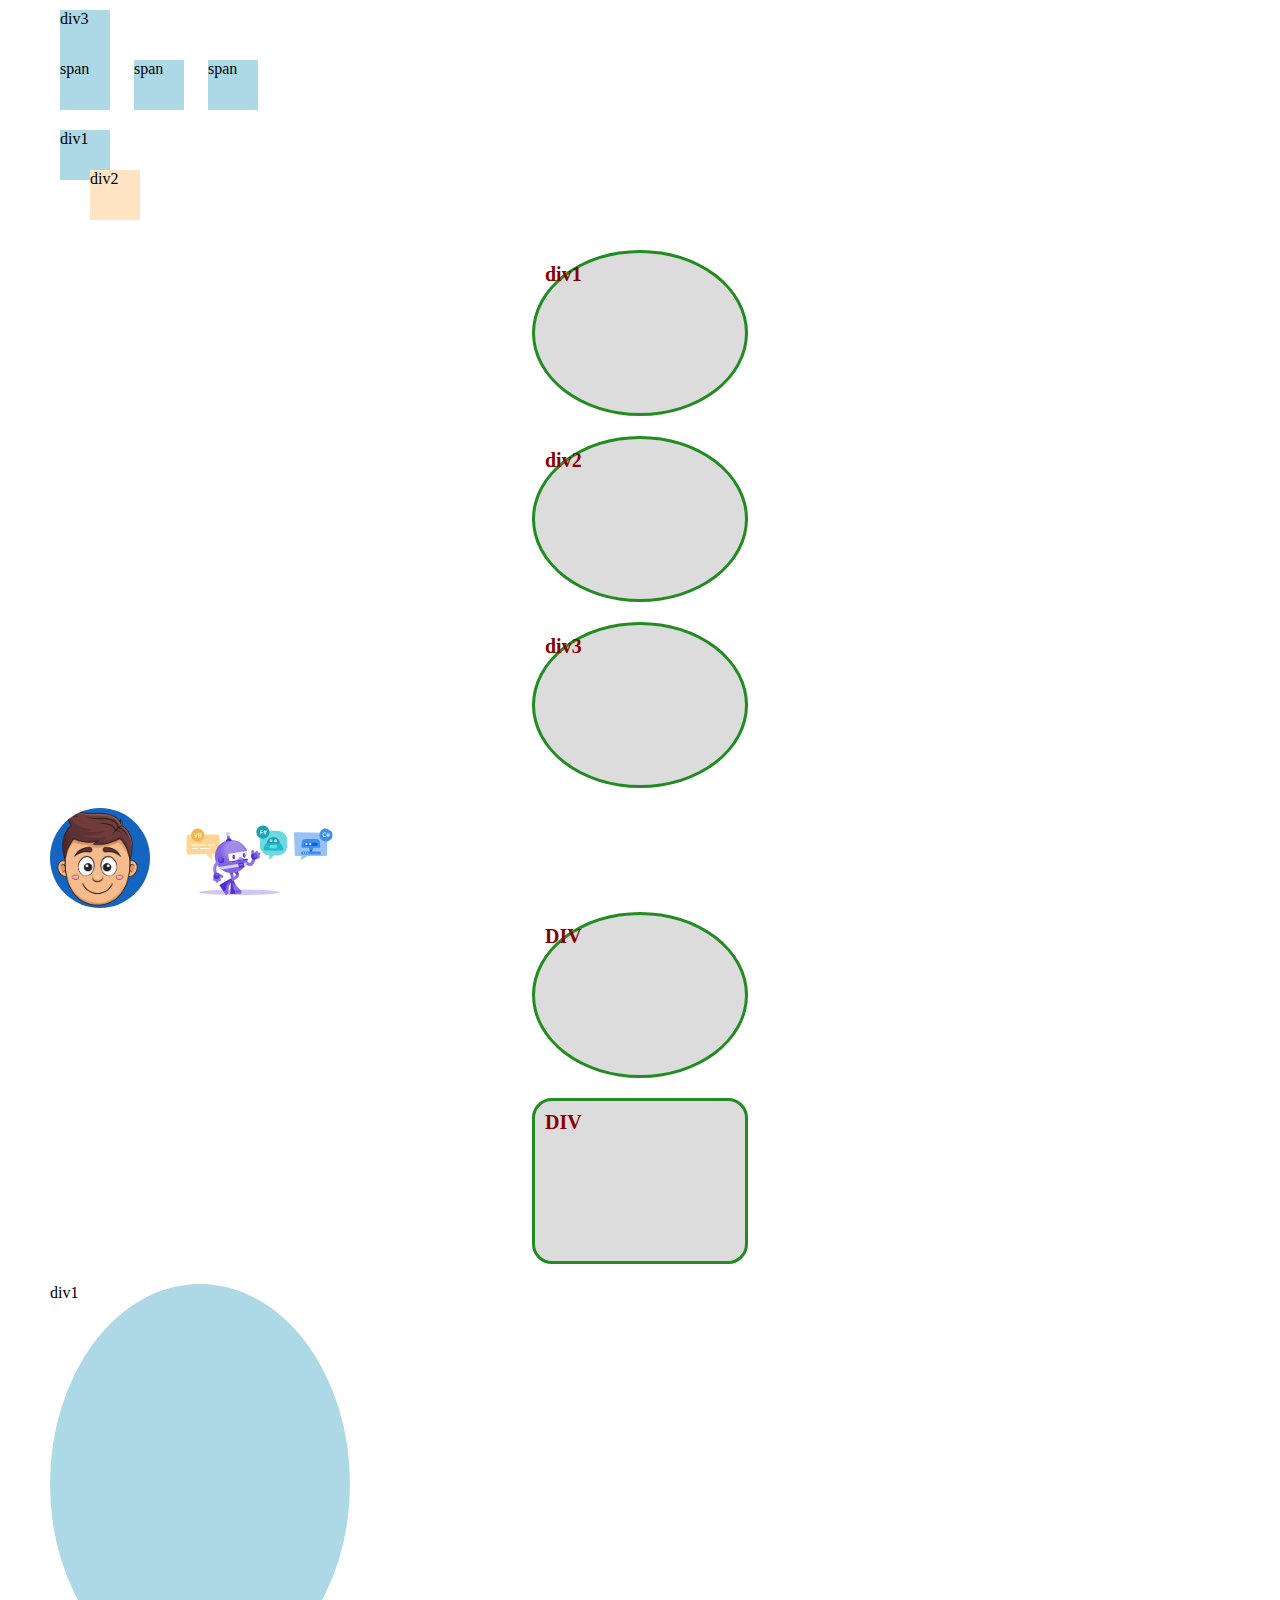
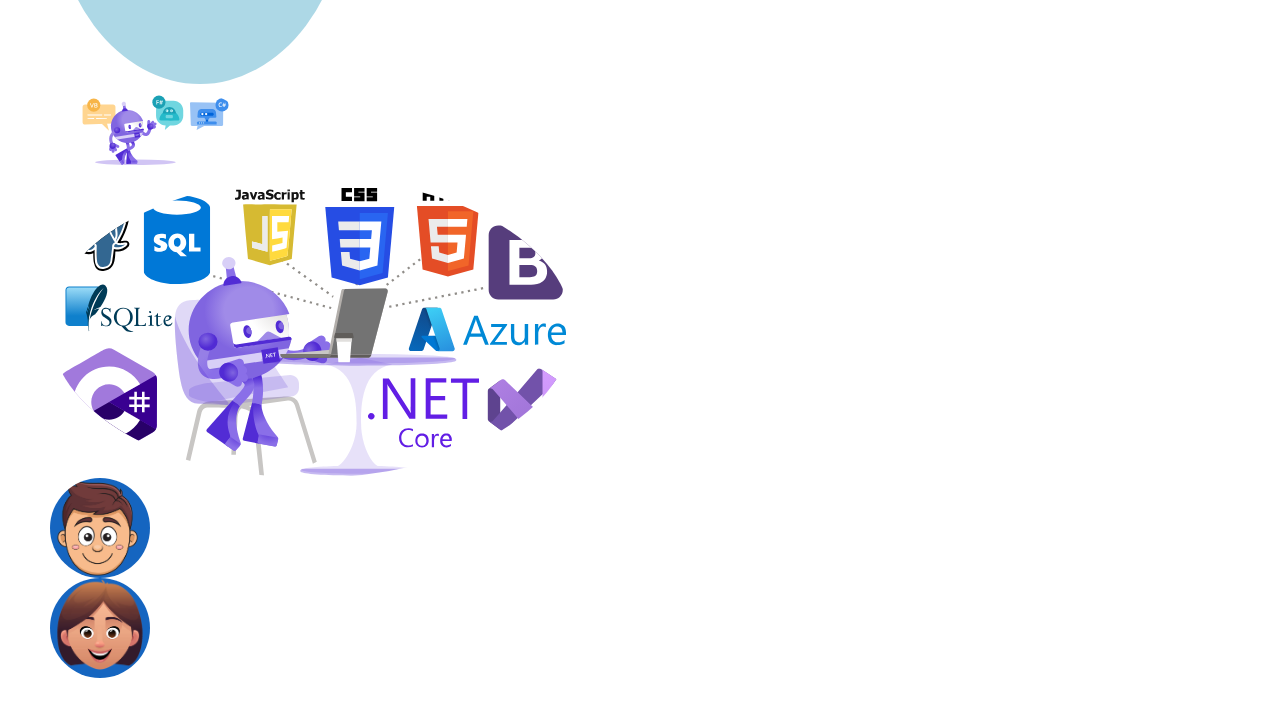
<file: 0305/index.html>
<html>

<head>
    <script src="https://juxinglong.github.io/static/iframe-resizer/iframeResizer.contentWindow.min.js"></script>
    <title>March 05 MIS 3033</title>
    <link rel="icon" href="head1.png"/>

    <style>
        *{
            border-radius:50%;
        }

        div
        {

        }

        #div1 
        {
            color: darkred;
            font-size: 20px;
            font-weight: bold;
            background-color: gainsboro;
            width: 200px;
            height: 150px;
            margin-bottom: 20px;
            padding-left: 10px;
            padding-top: 10px;
            margin-left: auto;
            margin-right: auto;
            border-style: solid;
            border-color: forestgreen;
            border-width: 3px;
            border-radius: 50%;
        }

        .style1 
        {
            color: darkred;
            font-size: 20px;
            font-weight: bold;
            background-color: gainsboro;
            width: 200px;
            height: 150px;
            margin-bottom: 20px;
            padding-left: 10px;
            padding-top: 10px;
            margin-left: auto;
            margin-right: auto;
            border-style: solid;
            border-color: forestgreen;
            border-width: 3px;
            border-radius: 50%;
        }

        .sp 
        {
            display:inline-block;
            width: 50px;
            height: 50px;
            background-color: lightblue;
            margin: 10px;
            border-radius:0;
        }

        .d
        {
            display:block;
            width:50px;
            height:50px;
            background-color:lightblue;
            margin:10px;
            border-radius:0;
        }

        #d1
        {

        }

        #d2
        {
            position:relative;
            left:30px;
            top:-20px;
            background-color:bisque
        }

        #d3
        {
            position:absolute;
            top:0px;
        }


    </style>

</head>


<body style="margin:50px;">

    <span class="sp">span</span>
    <span class="sp">span</span>
    <span class="sp">span</span>

    <div id="d1" class="d">div1</div>
    <div id="d2" class="d">div2</div>
    <div id="d3" class="d">div3</div>




    <div class="style1">div1</div>
    <div class="style1">div2</div>
    <div class="style1">div3</div>



    <img src="head1.png" style="width:100px;border-radius:50%" />

    <img src="a.svg" style="width:200px;" />


    <div id="div1" style="">
        DIV
    </div>

    <div style="color:darkred;font-size:20px;font-weight:bold;background-color:gainsboro;width:200px;height:150px;margin-bottom:20px;padding-left:10px;padding-top:10px;margin-left:auto;margin-right:auto;border-style:solid;border-color:forestgreen;border-width:3px;border-radius:20px">
        DIV
    </div>

    <div style="width:300px;height:400px;background-color:lightblue;">
        div1
    </div>

    <img style="width:200px;" src="a.svg" />
    <br />

    <img style="height:300px;" src="b.svg" />
    <br />

    <img style="width:100px;" src="head1.png" />
    <br />

    <img style="height:100px;" src="head2.png" />
    <br />


</body>


</html>
</file>
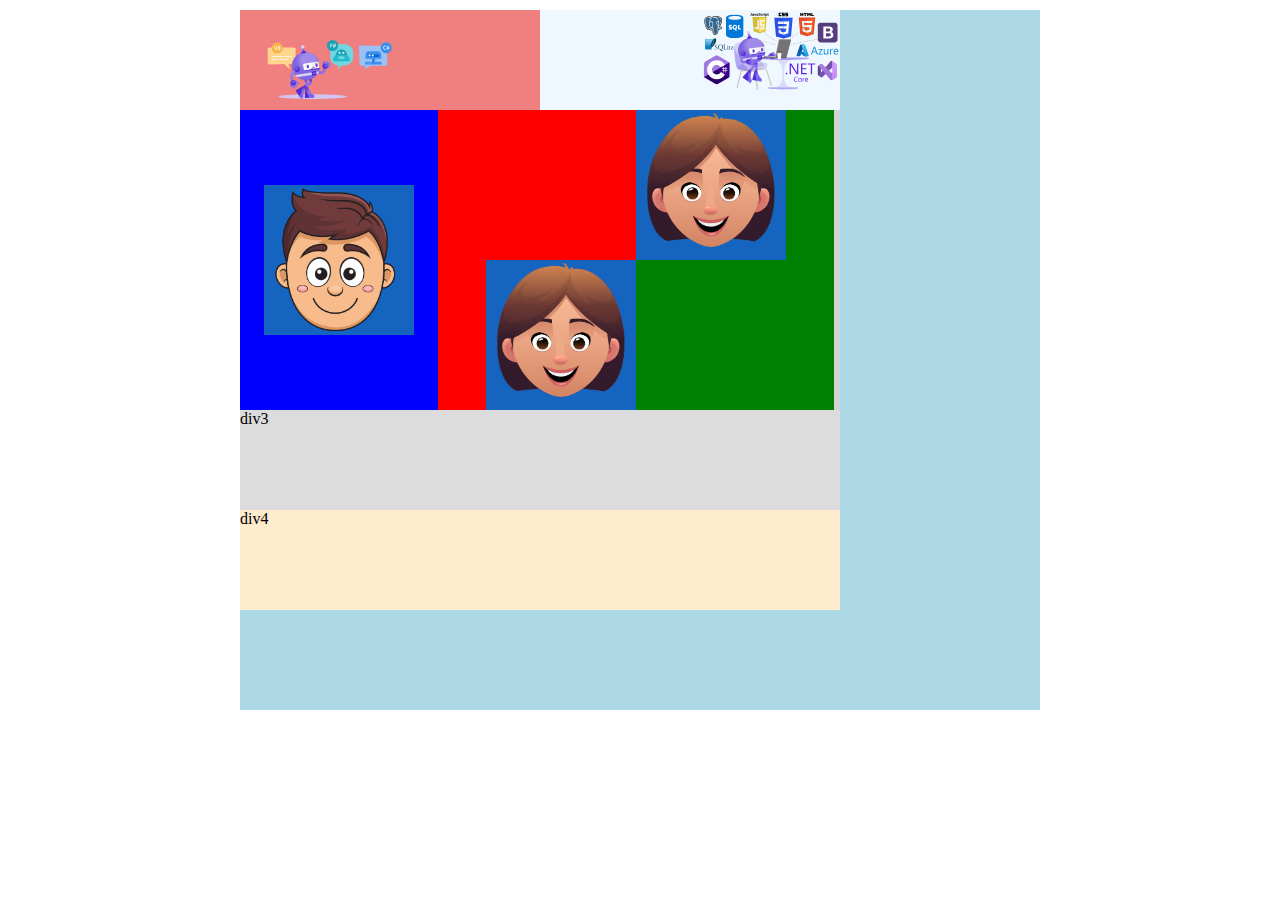
<file: 0307/index.html>
<html>

<head>
    <script src="https://juxinglong.github.io/static/iframe-resizer/iframeResizer.contentWindow.min.js"></script>
    <title>MIS 3033 March 7</title>
    <link rel="icon" href="head1.png" />

    <style>

        #main {
            width: 800px;
            height: 700px;
            background-color: lightblue;
            margin: 10px;
            margin-right: auto;
            margin-left: auto;
            display:flex;
            flex-direction:column;
            justify-content:start;
            align-items:start;
        }

        .style1 {
            width: 100px;
            height: 150px;
            background-color: mediumpurple;
            margin: 10px;
        }

        #div1
        {
            background-color:lightcoral;
            width:600px;
            height:100px;
            display:flex;
            flex-direction:row;
            
        }

        #div2 {
            background-color: lightgray;
            width:600px;
            height:300px;
            display:flex;
            flex-direction:row;

        }

        #div21
        {
            background-color:blue;
            width:33%;
            display:flex;
            flex-direction:row;
            justify-content:center;
            align-items:center;
        }

        #div22 {
            background-color: red;
            width:33%;
            display:flex;
            flex-direction:row;
            justify-content:end;
            align-items:end;
        }

        #div23 {
            background-color: green;
            width:33%;
            display:flex;
            flex-direction:row;
            justify-content:start;
            align-items:start;
        }


        #div3 {
            background-color: gainsboro;
            width: 600px;
            height: 100px;
        }

        #div4 {
            background-color: blanchedalmond;
            width: 600px;
            height: 100px;
        }

        #div11
        {
            display:flex;
            flex-direction:row;
            justify-content:start;
            align-items:end;
        }

        #div12
        {
            display:flex;
            flex-direction:column;
            justify-content:start;
            align-items:end;
        }

    </style>

</head>

<body>

    <div id="main" style="">

        <div id="div1">
            
            <div id="div11" style="width:50%">
                <img src="a.svg" style="height:80px;"/>
            </div>

            <div id="div12"style="width:50%;background-color:aliceblue;">
                <img src="b.svg" style="height:80px;"/>
            </div>

        </div>

        <div id="div2">

            <div id="div21" >
                <img src="head1.png" style="height:150px;" />
            </div>

            <div id="div22" >
                <img src="head2.png" style="height:150px;" />
            </div>

            <div id="div23" >
                <img src="head2.png" style="height:150px;" />
            </div>

        </div>

        <div id="div3"> div3 </div>
        <div id="div4"> div4 </div>

    </div>

</body>



</html>
</file>
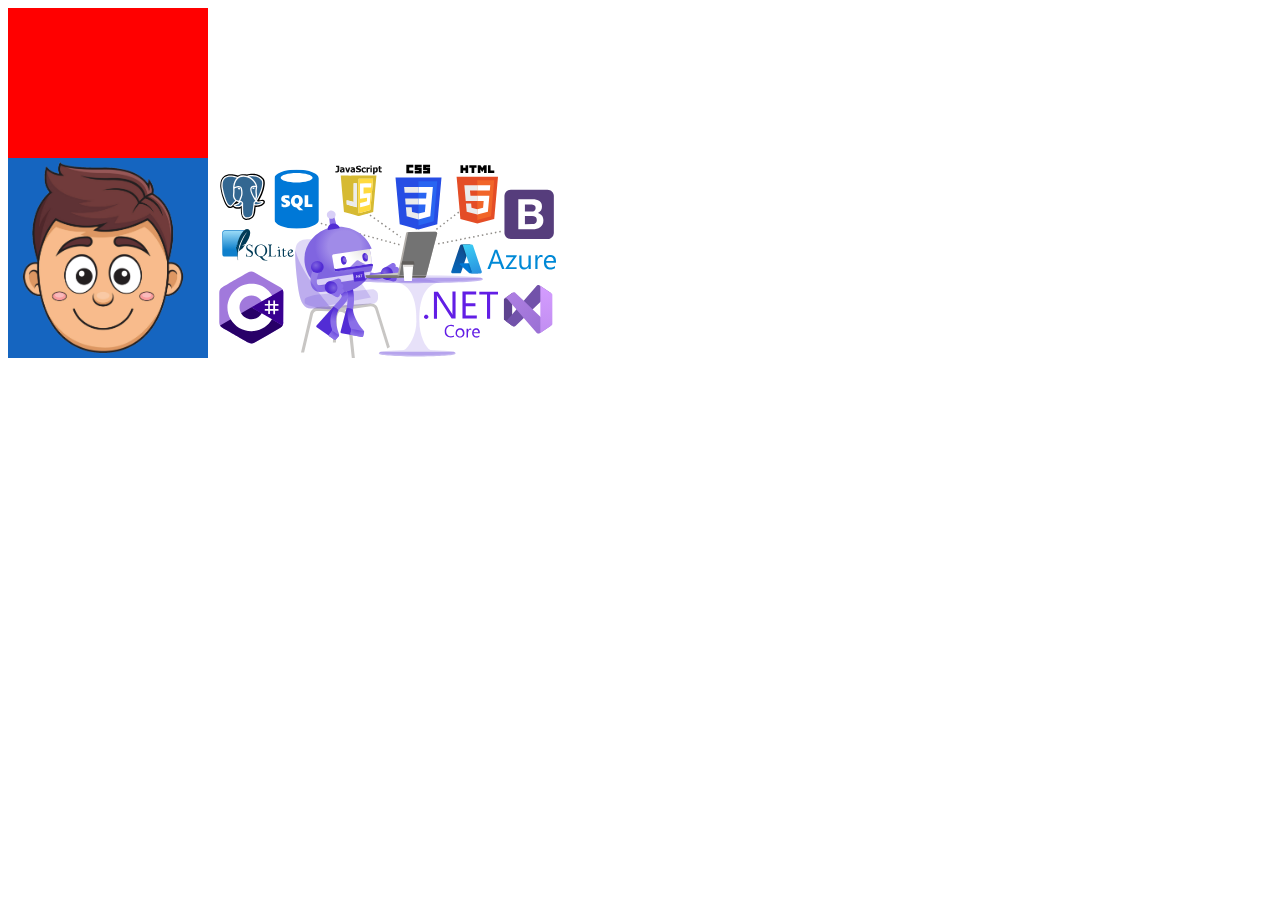
<file: 0312/Index.html>
<html>

<head>
    <script src="https://juxinglong.github.io/static/iframe-resizer/iframeResizer.contentWindow.min.js"></script>
    <title>MIS 3033 March 12 JavaScript</title>
    <link rel="icon" href="head1.png" />

    <style>
        #div1 {
            width: 200px;
            height: 150px;
            background-color: lightblue;
        }

        #img1 {
            height: 150px;
        }

        #img2 {
            height: 200px;
        }
    </style>

</head>

<body>

    <script>
        // javascript, does not have to be in the body, script language, it is easy
        // Adobe => Adobe Flash => ActionScript ()
        // Two: BScript JavaScript
        // LiveScript => JavaScript
        // Java and JavaScript are two totally different languages

        // JavaScript is not type safe () low efficient, more rules
        // C# & Java are type safe () more efficient

        // JavaScript (web page)
        // 
        "use strict"; // ask JavaScript behaves like C# JavaScript
        const a1 = 20; // local
        let a2; // let is the key word to define a local variable
        // a2 undefined
        let a3; // undefined local
        a2 = 19; // after this line a2 has a value, number
        var a4; // global, undefined
        a4 = 128.8; // number

        //alert(a4);
        //alert(a3);
        { // walls, boundary of a small world, scope, block
            let b1; // defined a local variable
            b1 = "Tom"; // string
            console.log(b1);

            var b2; // global
            b2 = 100;
            console.log(b2);
        }

    </script>

    <script>
        "use strict";
        //alert(a4);
        console.log(a4);
        //console.log(b1);
        console.log(b2);

        // string
        let s1;
        s1 = 100; //valid
        s1 = "Tom";
        s1 = 'Tom';

        let age1;
        age1 = 20;
        let name1;
        name1 = "Tom";

        let s2;
        s2 = `The name is ${name1} The age is ${age1}`; // string
        console.log(s2);
        // html css (not considered a programming language, no if else, no loop)
        // JavaScript (is considered a programming language)
        // most of the time we use let about 90% of the time
        // `${} ${}` use the tick mark to define a string

        let stu1 = {
            age: 19,
            name: "Tom",
            grade: 96.6,
            weight: 128.8,
        }; // object, dictionary

        console.log(stu1.weight);

        // array, list
        let arr1;
        arr1 = [20, 19, 22];
        console.log(arr1.length);
        console.log(arr1[1]);

        // how to define functions in JS
        // way 1 (no let before p1 or p2)
        function function1(p1, p2)
        {
            return p1 + p2
        }

        let r1 = function1(2.3, 3.6)
        console.log(r1);

        let fc1; // undefined
        fc1 = function1; // 
        r1 = fc1(2, 3);
        console.log(r1);

        // way 2 arrow function
        let fc2; // undefined
        fc2 = (p1, p2) => { return p1 * p2 };

        r1 = fc2(2, 3);
        console.log(r1);

        arr1 = [20, 19, 22]; // array
        // map() will result in a new array
        let arr2;
        arr2 = arr1.map((x) => { return x * 2; });
        console.log(arr2);
        console.log(arr1);

    </script>


    <div id="div1"></div>
    <img id="img1" src="head1.png" />
    <img id="img2" src="b.svg" />

    <script>
        "use strict";
        document.querySelector("#div1").style.backgroundColor = "red";
        document.querySelector("#img1").style.height = 200;


    </script>

</body>





















</html>
</file>
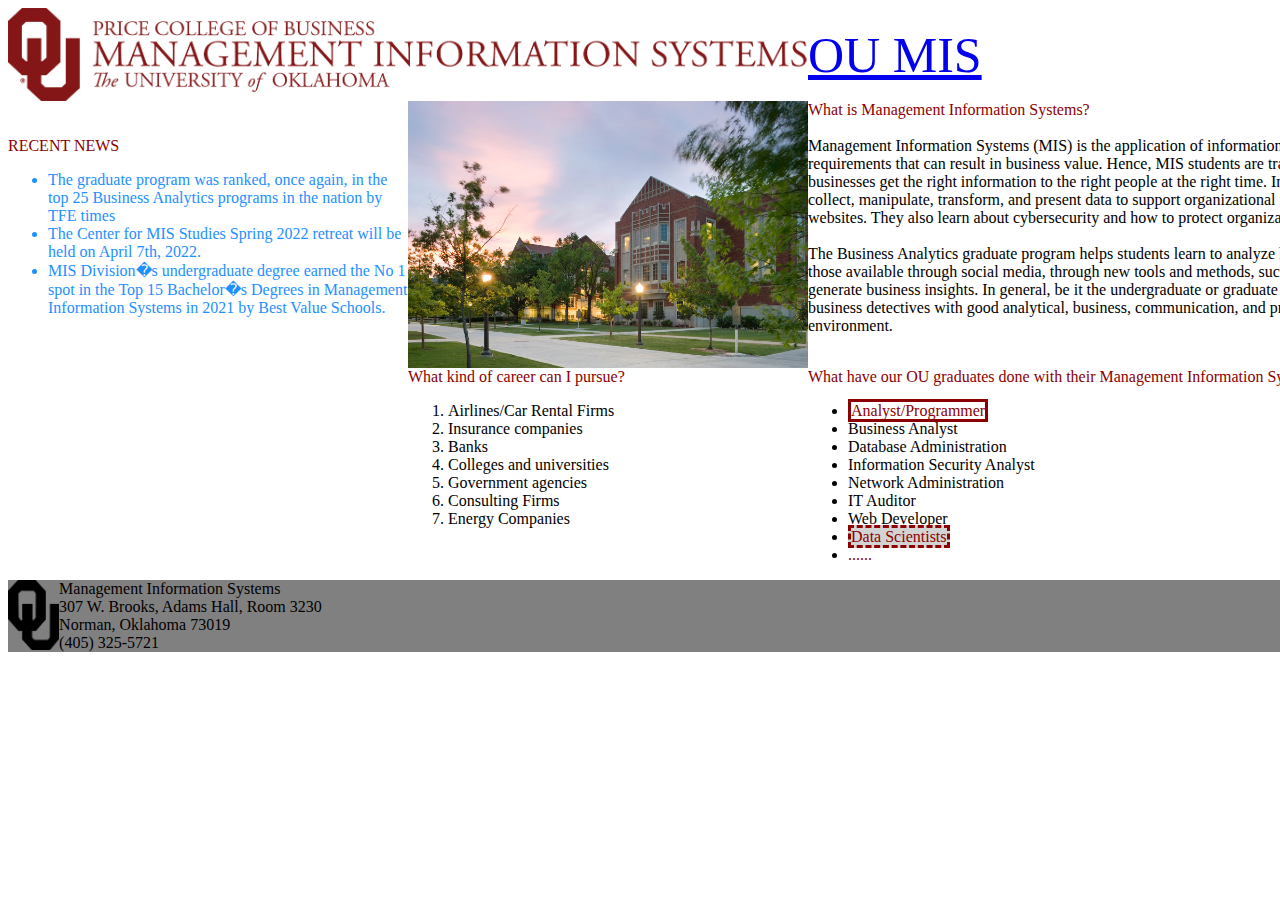
<file: HW4/index.html>
<html>

<head>

    <title>MIS 3033 HW 4 Aden Choate</title>

    <style>
        body {
            background-color: white;
        }

        #maindiv {
            width: 1600px;
            background-color: azure;
            margin-left: auto;
            margin-right: auto;
        }

        #div1 {
            background-color: white;
            display: flex;
            flex-direction: row;
        }

        #div2 {
            background-color: white;
            display: flex;
            flex-direction: row;
        }

        #div3 {
            background-color: white;
            display: flex;
            flex-direction: row;
        }

        #div4 {
            background-color: gray;
            display:flex;
            flex-direction:row;
        }
    </style>


</head>

<body>
    <div id="maindiv">
        <div id="div1">
            <div>
                <img src="MIS.png" style="width:800px;" />
            </div>
            <div style="display:flex;flex-direction:column;justify-content:center;">
                <a href="https://www.ou.edu/price/mis" style="font-size:50px;">OU MIS</a>
            </div>
        </div>

        <div id="div2">
            <div style="width:400px;">
                <br /><br /><span style="color:darkred">RECENT NEWS</span>

                <ul style="color:dodgerblue;">
                    <li>The graduate program was ranked, once again, in the top 25 Business Analytics programs in the nation by TFE times</li>
                    <li>The Center for MIS Studies Spring 2022 retreat will be held on April 7th, 2022.</li>
                    <li>MIS Division�s undergraduate degree earned the No 1 spot in the Top 15 Bachelor�s Degrees in Management Information Systems in 2021 by Best Value Schools.</li>
                </ul>
            </div>
            <div>
                <img src="price.jpg" style="width:400px;"/>
            </div>
            <div style="width:800px;">
                <span style="color:darkred;">What is Management Information Systems?</span>
                <br />
                <br />
                Management Information Systems (MIS) is the application of information technology to meet organizational and managerial requirements that can result in business value. Hence, MIS students are trained to use computer technology to help businesses get the right information to the right people at the right time. In the undergraduate program, students learn how to collect, manipulate, transform, and present data to support organizational needs, including presentation on company websites. They also learn about cybersecurity and how to protect organizational data.<br /><br /> 

                The Business Analytics graduate program helps students learn to analyze huge volumes and a variety of data, including those available through social media, through new tools and methods, such as visualization and machine learning, in order to generate business insights. In general, be it the undergraduate or graduate program, MIS students are trained to become business detectives with good analytical, business, communication, and problem-solving skills in a computer-based environment.
            </div>


        </div>

        <div id="div3">
            <div style="width:400px;">

            </div>
            <div style="width:400px;">
                <span style="color:darkred;">What kind of career can I pursue?</span>

                <ol>
                    <li>Airlines/Car Rental Firms</li>
                    <li>Insurance companies</li>
                    <li>Banks</li>
                    <li>Colleges and universities</li>
                    <li>Government agencies</li>
                    <li>Consulting Firms</li>
                    <li>Energy Companies</li>
                </ol>
                
            </div>
            <div style="width:800px;">
                <span style="color:darkred;">What have our OU graduates done with their Management Information Systems degree?</span>
                <ul>
                    <li>
                        <span style="border-style:solid;border-color:darkred;color:darkred;">Analyst/Programmer</spanstyle="border-style:solid;border-color:darkred;color:darkred;">
                    </li>
                    <li>Business Analyst</li>
                    <li>Database Administration</li>
                    <li>Information Security Analyst</li>
                    <li>Network Administration</li>
                    <li>IT Auditor</li>
                    <li>Web Developer</li>
                    <li>
                        <span style="border-style:dashed;border-color:darkred;background-color:lightgray;color:darkred;">Data Scientists</span>
                    </li>
                    <li>
                        <span style="color:darkred;">......</span>
                    </li>
                </ul>

            </div>
        </div>

        <div id="div4">
            <div>
                <img src="OU.png" style="height:70px;"/>
            </div>
            <div>
                Management Information Systems <br />
                307 W. Brooks, Adams Hall, Room 3230 <br />
                Norman, Oklahoma 73019 <br />
                (405) 325-5721 <br />
            </div>

        </div>


    </div>



</body>




































</html>
</file>
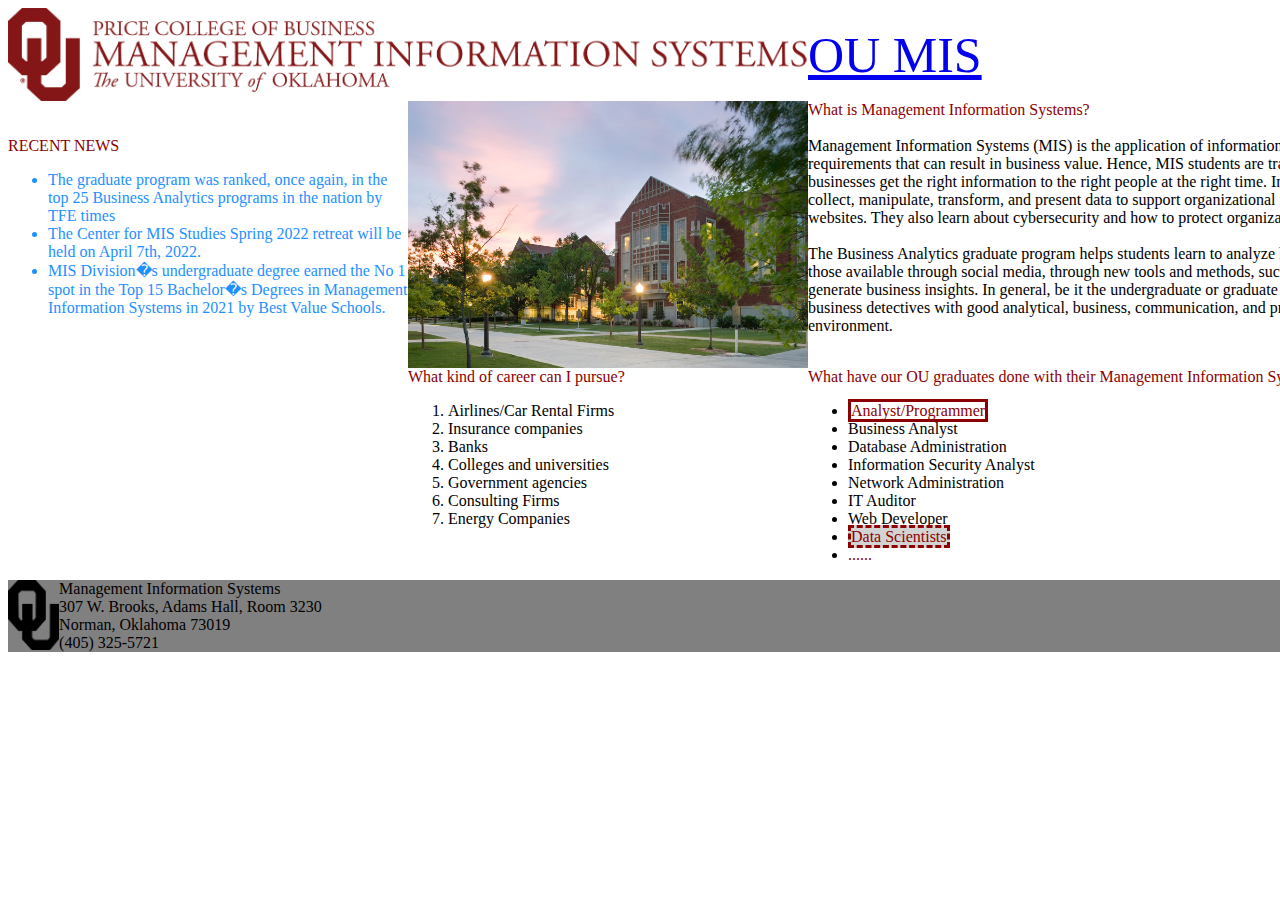
<file: HW6/index.html>
<html>

<head>

    <title>MIS 3033 HW 6 Aden Choate</title>

    <style>
        body {
            background-color: white;
        }

        #maindiv {
            width: 1600px;
            background-color: azure;
            margin-left: auto;
            margin-right: auto;
        }

        #div1 {
            background-color: white;
            display: flex;
            flex-direction: row;
        }

        #div2 {
            background-color: white;
            display: flex;
            flex-direction: row;
        }

        #div3 {
            background-color: white;
            display: flex;
            flex-direction: row;
        }

        #div4 {
            background-color: gray;
            display:flex;
            flex-direction:row;
        }
    </style>


</head>

<body>
    <div id="maindiv">
        <div id="div1">
            <div>
                <img src="MIS.png" style="width:800px;" />
            </div>
            <div style="display:flex;flex-direction:column;justify-content:center;">
                <a href="https://www.ou.edu/price/mis" style="font-size:50px;">OU MIS</a>
            </div>
        </div>

        <div id="div2">
            <div style="width:400px;">
                <br /><br /><span style="color:darkred">RECENT NEWS</span>

                <ul style="color:dodgerblue;">
                    <li>The graduate program was ranked, once again, in the top 25 Business Analytics programs in the nation by TFE times</li>
                    <li>The Center for MIS Studies Spring 2022 retreat will be held on April 7th, 2022.</li>
                    <li>MIS Division�s undergraduate degree earned the No 1 spot in the Top 15 Bachelor�s Degrees in Management Information Systems in 2021 by Best Value Schools.</li>
                </ul>
            </div>
            <div>
                <img src="price.jpg" style="width:400px;"/>
            </div>
            <div style="width:800px;">
                <span style="color:darkred;">What is Management Information Systems?</span>
                <br />
                <br />
                Management Information Systems (MIS) is the application of information technology to meet organizational and managerial requirements that can result in business value. Hence, MIS students are trained to use computer technology to help businesses get the right information to the right people at the right time. In the undergraduate program, students learn how to collect, manipulate, transform, and present data to support organizational needs, including presentation on company websites. They also learn about cybersecurity and how to protect organizational data.<br /><br /> 

                The Business Analytics graduate program helps students learn to analyze huge volumes and a variety of data, including those available through social media, through new tools and methods, such as visualization and machine learning, in order to generate business insights. In general, be it the undergraduate or graduate program, MIS students are trained to become business detectives with good analytical, business, communication, and problem-solving skills in a computer-based environment.
            </div>


        </div>

        <div id="div3">
            <div style="width:400px;">

            </div>
            <div style="width:400px;">
                <span style="color:darkred;">What kind of career can I pursue?</span>

                <ol>
                    <li>Airlines/Car Rental Firms</li>
                    <li>Insurance companies</li>
                    <li>Banks</li>
                    <li>Colleges and universities</li>
                    <li>Government agencies</li>
                    <li>Consulting Firms</li>
                    <li>Energy Companies</li>
                </ol>
                
            </div>
            <div style="width:800px;">
                <span style="color:darkred;">What have our OU graduates done with their Management Information Systems degree?</span>
                <ul>
                    <li>
                        <span style="border-style:solid;border-color:darkred;color:darkred;">Analyst/Programmer</spanstyle="border-style:solid;border-color:darkred;color:darkred;">
                    </li>
                    <li>Business Analyst</li>
                    <li>Database Administration</li>
                    <li>Information Security Analyst</li>
                    <li>Network Administration</li>
                    <li>IT Auditor</li>
                    <li>Web Developer</li>
                    <li>
                        <span style="border-style:dashed;border-color:darkred;background-color:lightgray;color:darkred;">Data Scientists</span>
                    </li>
                    <li>
                        <span style="color:darkred;">......</span>
                    </li>
                </ul>

            </div>
        </div>

        <div id="div4">
            <div>
                <img src="OU.png" style="height:70px;"/>
            </div>
            <div>
                Management Information Systems <br />
                307 W. Brooks, Adams Hall, Room 3230 <br />
                Norman, Oklahoma 73019 <br />
                (405) 325-5721 <br />
            </div>

        </div>


    </div>



</body>




































</html>
</file>
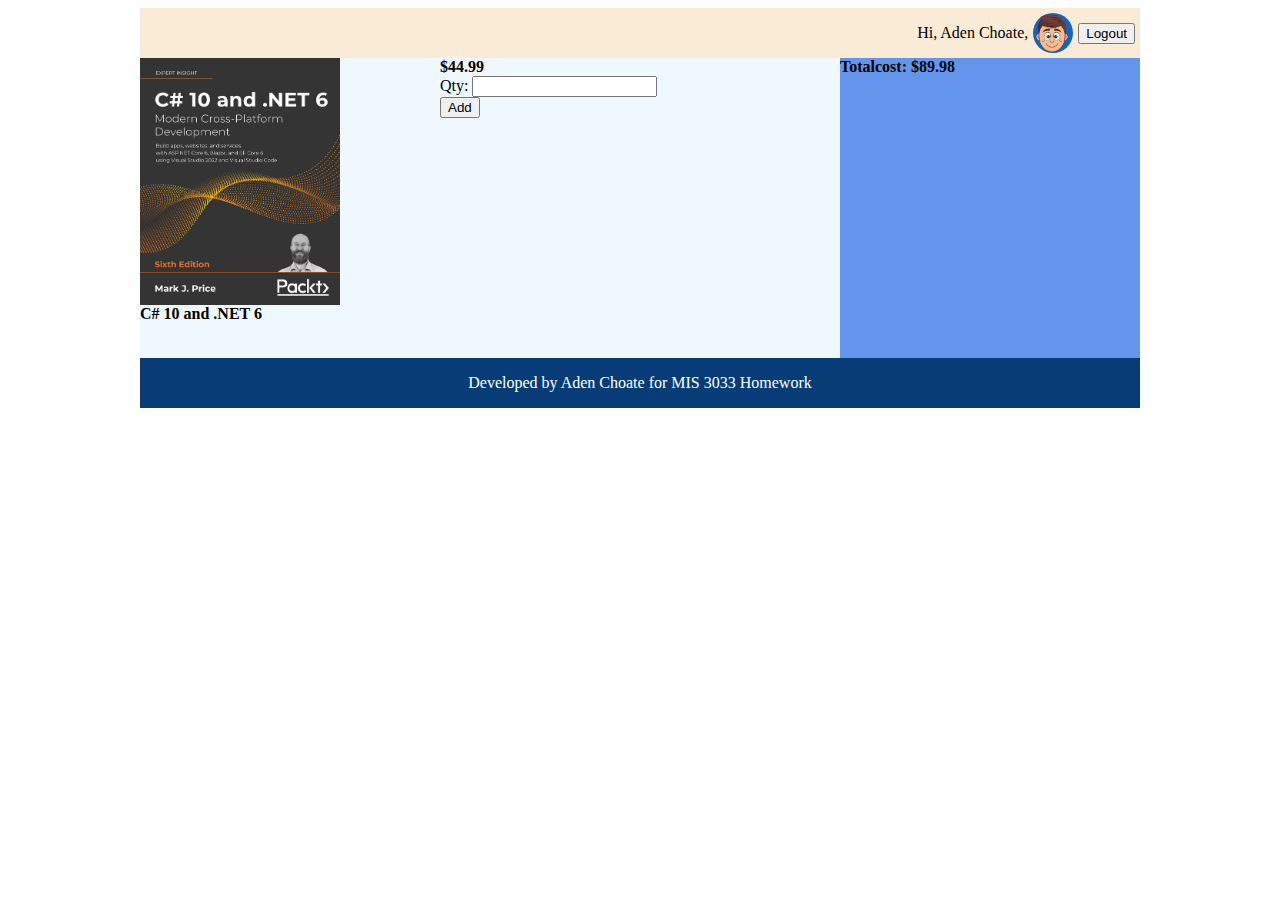
<file: HW7/index.html>
<html>

<head>

    <title>MIS 3033 HW7 Aden Choate</title>

    <style>
        #maindiv {
            background-color: white;
            width: 1000px;
            margin-left: auto;
            margin-right: auto;
        }

        #div1 {
            background-color: antiquewhite;
            height: 50px;
            display: flex;
            flex-direction: row;
            justify-content: end;
            align-items: center;
        }

        #div2 {
            background-color: aliceblue;
            display: flex;
            flex-direction: row;
        }

        #div3 {
            background-color: #073c76;
            width: 1000px;
            height: 50px;
            display: flex;
            flex-direction: row;
            justify-content: center;
            align-items: center;
        }
    </style>

</head>

<body>
    <div id="maindiv">

        <div id="div1">
            <div style="margin-right:5px;">
                Hi, Aden Choate,
            </div>
            <div style="margin-right:5px;">
                <img style="height:40px;border-radius:50%;" src="head1.png" />
            </div>
            <div style="margin-right:5px;">
                <button>Logout</button>
            </div>

        </div>
        <div id="div2">
            <div style="width:300px;height:300px;">
                <img style="width:200px;" src="book.jpg" />
                <br />
                <span style="font-weight:bold;">C# 10 and .NET 6</span>
            </div>
            <div style="width:400px;height:300px;">
                <span style="font-weight:bold;">$44.99</span><br />
                <label>Qty: </label>
                <input type="text" />
                <br />
                <button>Add</button>
            </div>
            <div style="background-color:cornflowerblue;width:300px;height:300px;">
                <span style="font-weight:bold;">Totalcost: $89.98</span>
            </div>

        </div>
        <div id="div3">
            <span style="color:white;"> Developed by Aden Choate for MIS 3033 Homework</span>
        </div>

    </div>

</body>

</html>
</file>
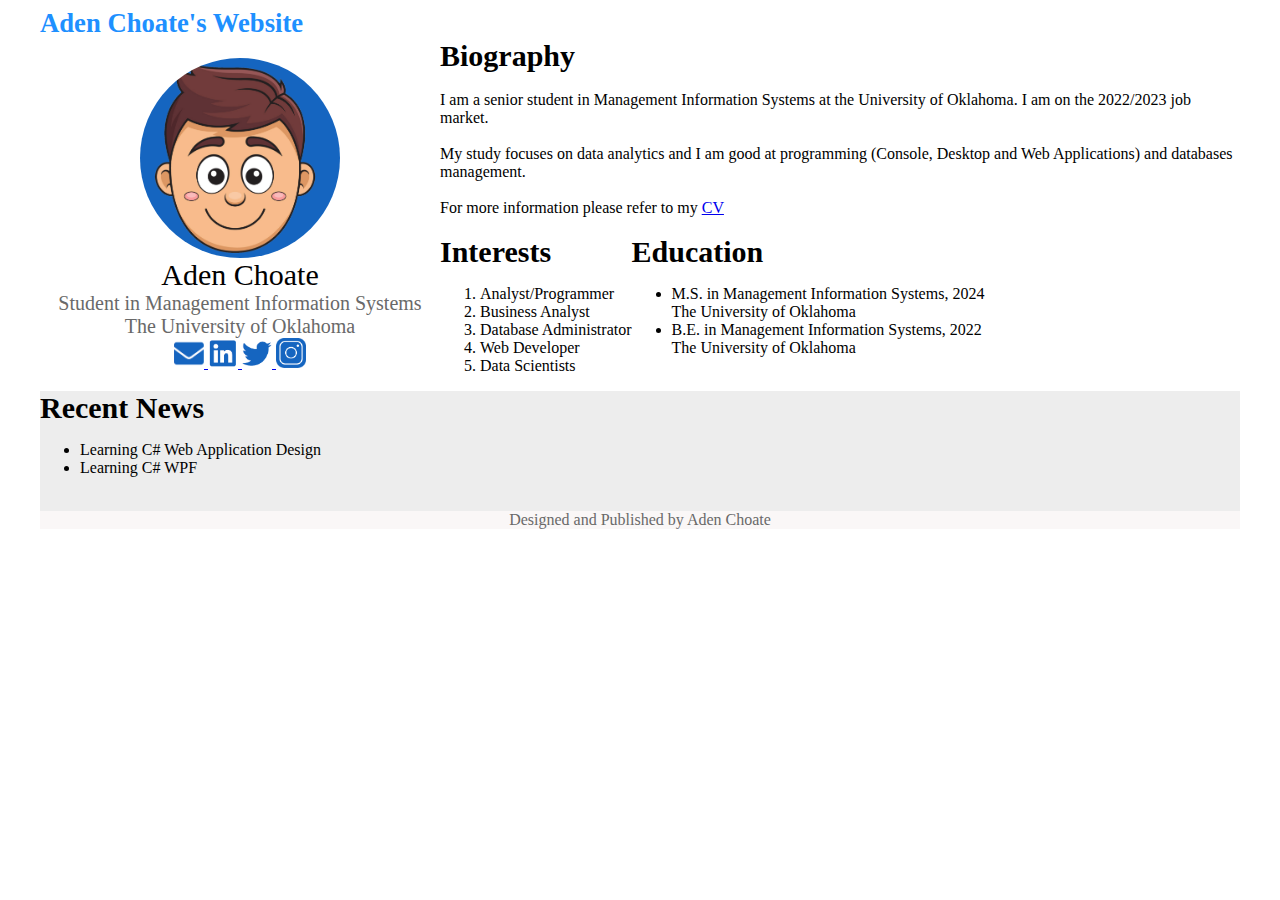
<file: HW8/index.html>
<html>

<head>
    <script src="https://juxinglong.github.io/static/iframe-resizer/iframeResizer.contentWindow.min.js"></script>
    <title>HW 8 MIS 3033</title>

    <style>
        
        #main
        {
        width:1200px;
        margin-left:auto;
        margin-right:auto;
        }

        #header
        {
            color:dodgerblue;
            font-size:20pt;
            font-weight:bold;
        }

        #content1
        {
            display:flex;
            flex-direction:row;
        }

        #leftc1
        {
            width:400px;
            display:flex;
            flex-direction:column;
            align-items:center;
            justify-content:center;
        }

        #rightc1
        {
            width:800px;
        }

        #upperrightc1
        {

        }

        #lowerrightc1
        {
            display:flex;
            flex-direction:row;
        }

        #content2
        {
            background-color:#ededed;
        }

        #footer
        {
            background-color:#faf7f7;
            text-align:center;
            color:dimgray;
        }

        .title1
        {
            font-weight:bold;
            font-size:30px;
        }

    </style>

</head>

<body>
    
    <div id="main">
    
        <div id="header">
            Aden Choate's Website
        </div>
    
        <div id="content1">

            <div id="leftc1">

                <div>
                    <img src="static/head1.png" style="border-radius:50%;width:200px;" />
                </div>

                <div>
                    <span style="font-size:30px;">Aden Choate</span>
                </div>

                <div style="color:dimgray; font-size:20px;">
                    Student in Management Information Systems
                </div>

                <div style="color: dimgray; font-size:20px;">
                    The University of Oklahoma
                </div>

                <div>
                    <a href="mailto:aden.c.choate-1@ou.edu" target="_blank">
                        <img src="static/email.png" style="width:30px;"/>
                    </a>

                    <a href="https://www.linkedin.com" target="_blank">
                        <img src="static/linkedin.png" style="width:30px;" />
                    </a>

                    <a href="https://twitter.com/" target="_blank">
                        <img src="static/twitter.png" style="width:30px;"/>
                    </a>

                    <a href="https://www.instagram.com" target="_blank">
                        <img src="static/instagram.png" style="width:30px;"/>
                    </a>

                </div>

            </div>

            <div id="rightc1">

                <div id="upperrightc1">

                    <span class="title1">Biography</span>
                    <br />
                    <br />

                    I am a senior student in Management Information Systems at the University of Oklahoma. I am on the 2022/2023 job market.
                    <br />
                    <br />

                    My study focuses on data analytics and I am good at programming (Console, Desktop and Web Applications) and databases management.
                    <br />
                    <br />

                    For more information please refer to my 
                    <a href="static/CV.pdf" target="_blank">CV</a>
                    <br />
                    <br />

                </div>

                <div id="lowerrightc1">

                    <div>

                        <span class="title1">Interests</span>
                        <br />

                        <ol>
                            <li>Analyst/Programmer</li>
                            <li>Business Analyst</li>
                            <li>Database Administrator</li>
                            <li>Web Developer</li>
                            <li>Data Scientists</li>
                        </ol>
                    </div>

                    <div>

                        <span class="title1">Education</span>

                        <ul>
                            <li>
                                M.S. in Management Information Systems, 2024<br />
                                The University of Oklahoma
                            </li>
                            <li>
                                B.E. in Management Information Systems, 2022<br />
                                The University of Oklahoma
                            </li>
                        </ul>

                    </div>

                   
                </div>

            </div>

        </div>
    
        <div id="content2">

            <span class="title1">Recent News</span>
            <br />

            <ul>
                <li>Learning C# Web Application Design</li>
                <li>Learning C# WPF</li>
            </ul>
            <br />

        </div>
    
        <div id="footer">
            Designed and Published by Aden Choate
        </div>
    
    </div>



</body>

</html>
</file>
